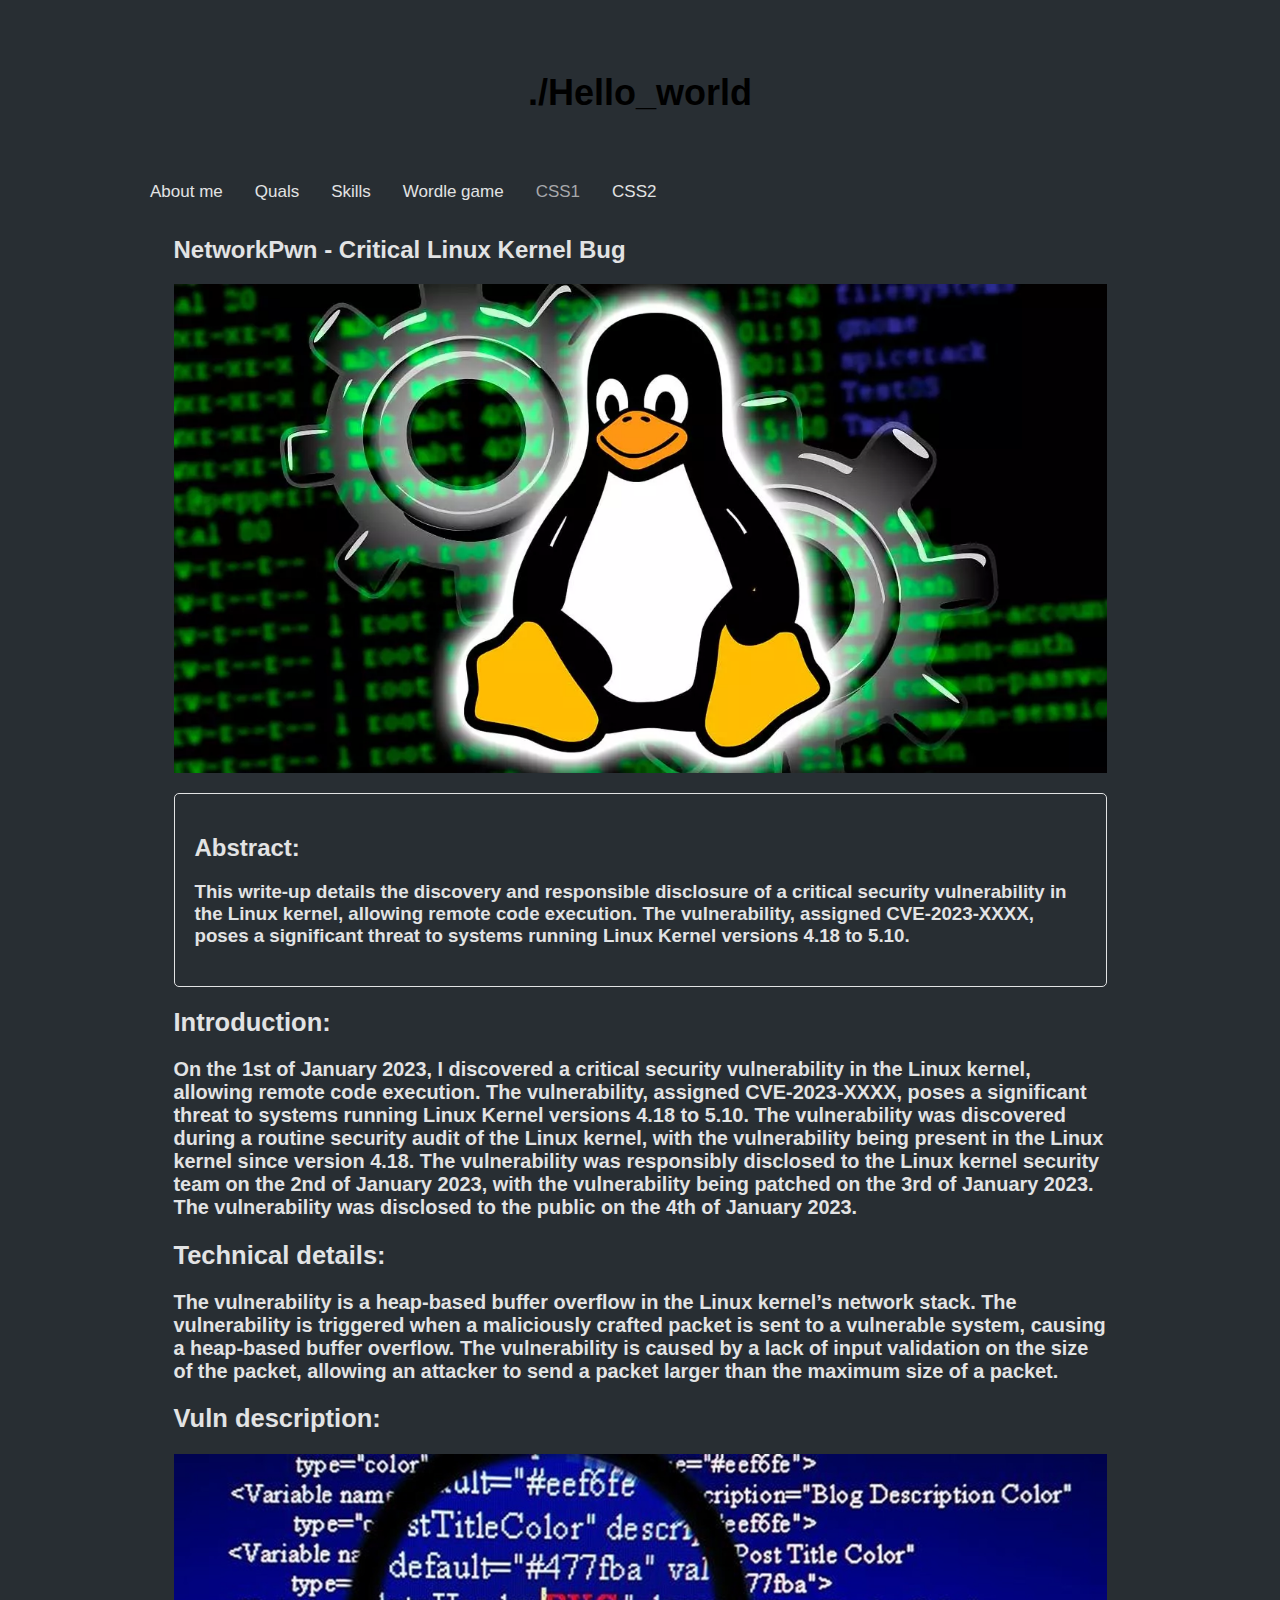
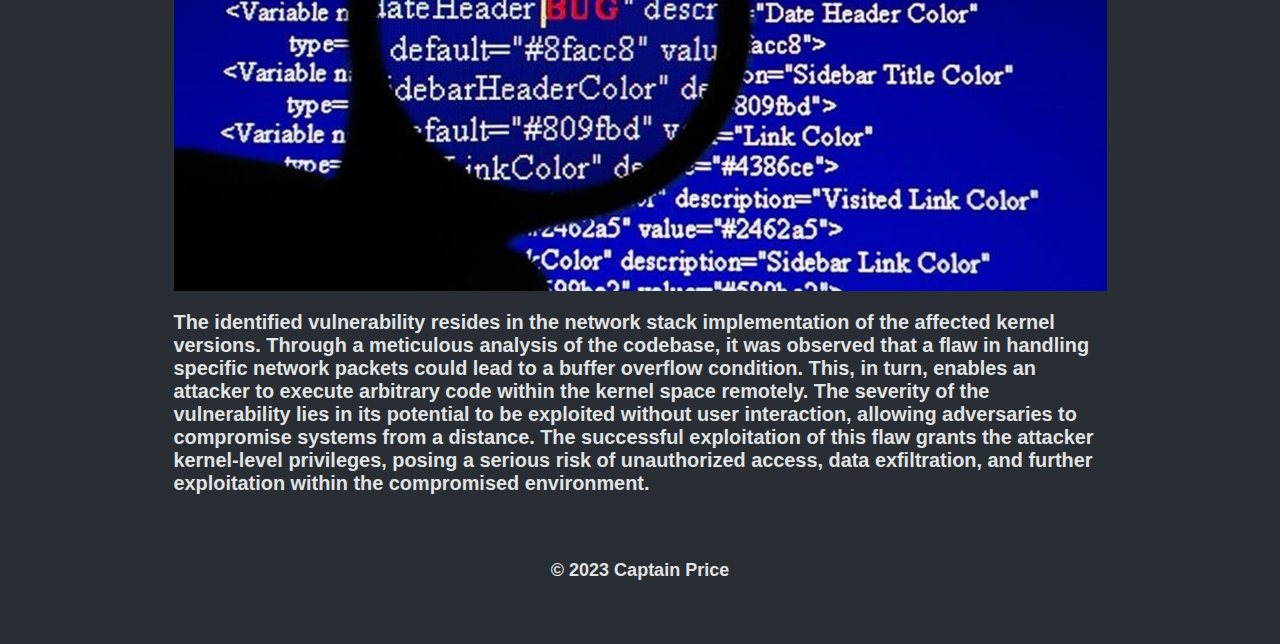
<file: css1.html>
<!--TODO: add a manifest.json file-->
<!DOCTYPE html>
<html>
<head>
    <title>CSS1</title>
    <meta charset="utf-8" />
    <link rel="stylesheet" href="/assets/styles/styles.css"/>
    <link href="https://fonts.cdnfonts.com/css/source-code-pro" rel="stylesheet">
    <meta name="viewport" content="width=device-width, initial-scale=1.0">
    <link rel="stylesheet" href="https://cdnjs.cloudflare.com/ajax/libs/font-awesome/4.7.0/css/font-awesome.min.css">  
    <link rel="icon" href="assets/icons/favicon.ico" type="image/x-icon"/>
    <meta name="theme-color" content="#282E33"/>
</head>
<body>
    <header class="header">
        <div class="intro">
            <h1>./Hello_world</h1>
        </div>
    </header>
    <nav id="topbar" class="navbar">
        <a href="index.html">About me</a>
        <a href="quals.html">Quals</a>
        <a href="skills.html">Skills</a>
        <a href="wordle.html">Wordle game</a>
        <a class="active">CSS1</a>
        <a href="css2.html">CSS2</a>
        <a class="icon" onclick="responsive_navbar()"><i class="fa fa-bars"></i></a>
    </nav>
      
    <div class="row">
        <div class="container">
            <div class="card">
                <h2>NetworkPwn - Critical Linux Kernel Bug</h2>
                <img src="assets/images/linux-kernel.webp" id="article_image">
                <p></p>
            </div>
        <article class="article_top">
            <h2>Abstract:</h2>
            <h3>This write-up details the discovery and responsible disclosure of a critical security vulnerability in the Linux kernel, allowing remote code execution. The vulnerability, assigned CVE-2023-XXXX, poses a significant threat to systems running Linux Kernel versions 4.18 to 5.10.</h3>
        </article>
        <article class="article">
            <h2>Introduction:</h2>
            <h3>On the 1st of January 2023, I discovered a critical security vulnerability in the Linux kernel, allowing remote code execution. The vulnerability, assigned CVE-2023-XXXX, poses a significant threat to systems running Linux Kernel versions 4.18 to 5.10. The vulnerability was discovered during a routine security audit of the Linux kernel, with the vulnerability being present in the Linux kernel since version 4.18. The vulnerability was responsibly disclosed to the Linux kernel security team on the 2nd of January 2023, with the vulnerability being patched on the 3rd of January 2023. The vulnerability was disclosed to the public on the 4th of January 2023.</h3>
        </article>
        <article class="article">
            <h2>Technical details:</h2>
            <h3>The vulnerability is a heap-based buffer overflow in the Linux kernel’s network stack. The vulnerability is triggered when a maliciously crafted packet is sent to a vulnerable system, causing a heap-based buffer overflow. The vulnerability is caused by a lack of input validation on the size of the packet, allowing an attacker to send a packet larger than the maximum size of a packet. </h3>
        </article>
        <article class="article">
            <h2>Vuln description:</h2>
            <img src="/assets/images/bug.jpg" id="article_image">
            <h3>The identified vulnerability resides in the network stack implementation of the affected kernel versions. Through a meticulous analysis of the codebase, it was observed that a flaw in handling specific network packets could lead to a buffer overflow condition. This, in turn, enables an attacker to execute arbitrary code within the kernel space remotely.

                The severity of the vulnerability lies in its potential to be exploited without user interaction, allowing adversaries to compromise systems from a distance. The successful exploitation of this flaw grants the attacker kernel-level privileges, posing a serious risk of unauthorized access, data exfiltration, and further exploitation within the compromised environment.
            </h3>
        </article>
    <footer class="footer">
        <h2><span>&#169;</span> 2023 Captain Price</h2>
    </footer>
</div> 
<script src="scripts/main.js"></script>
</body>
</html>
</file>
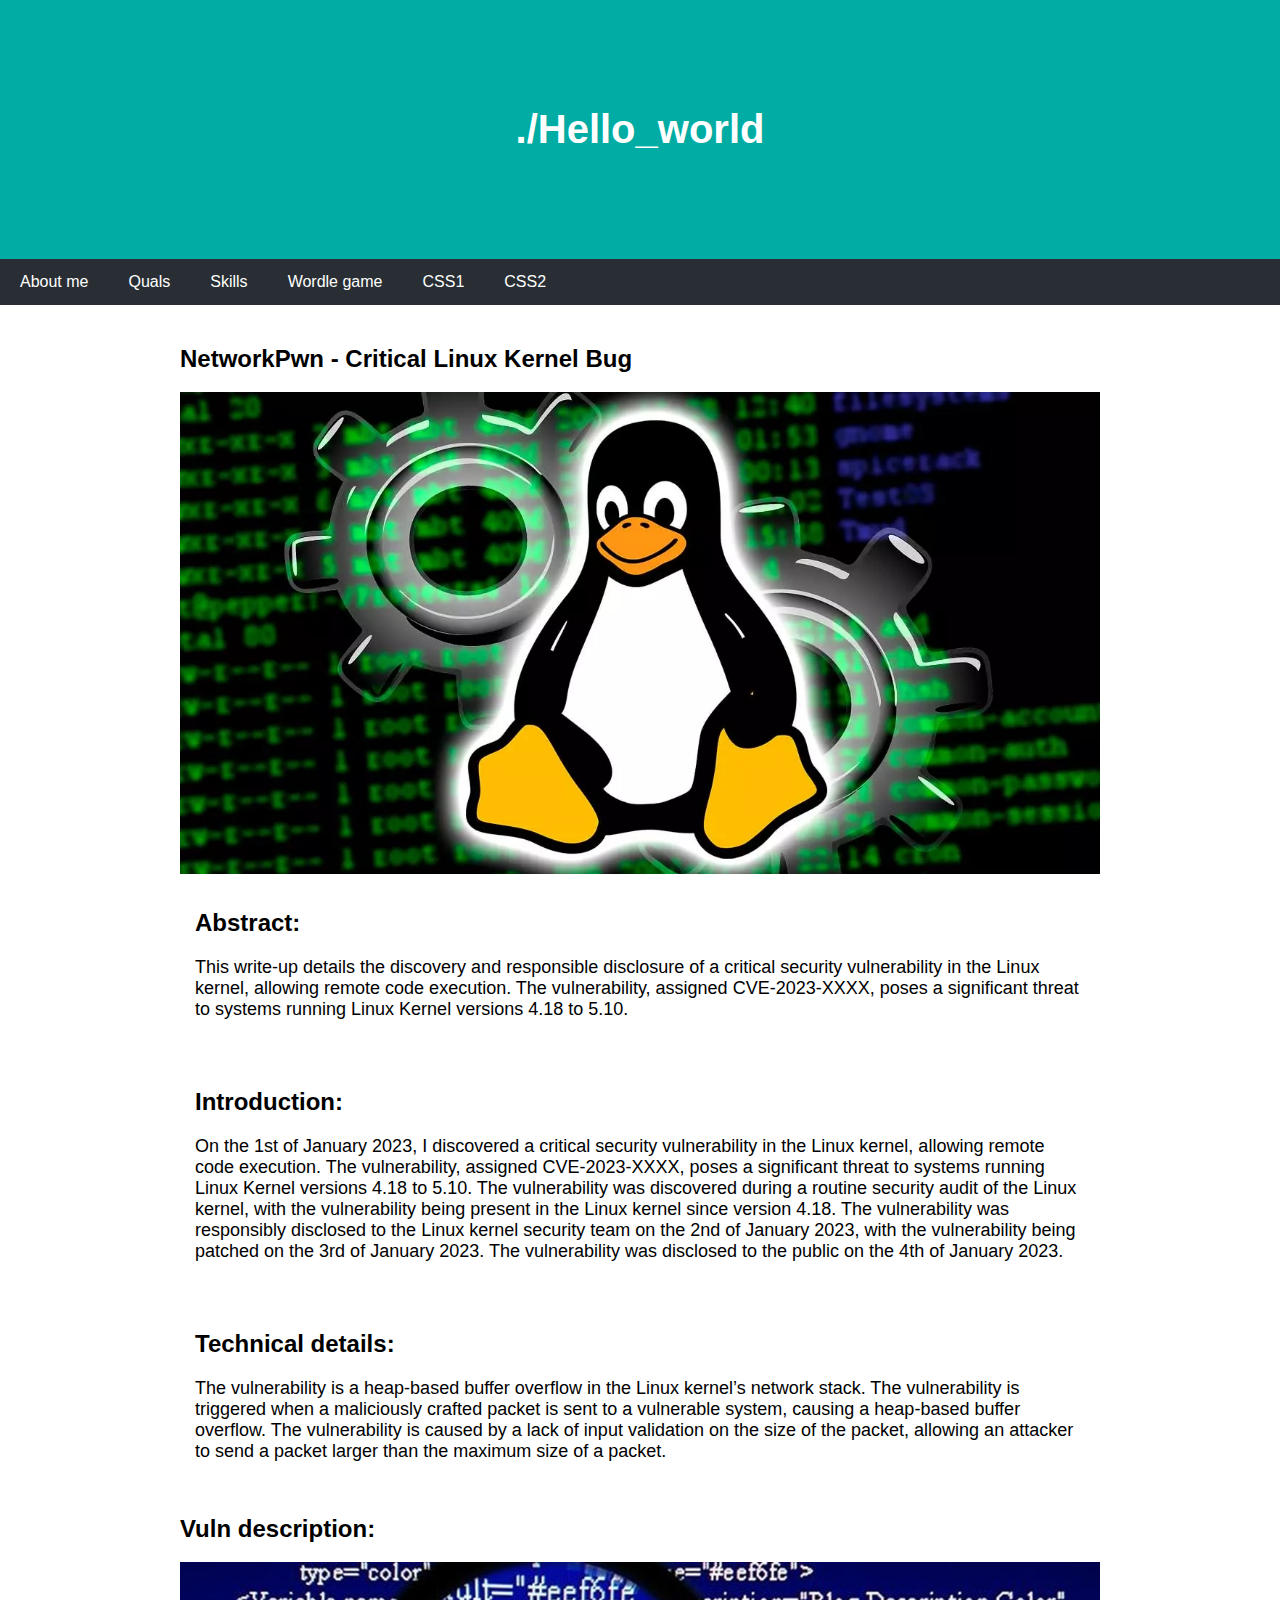
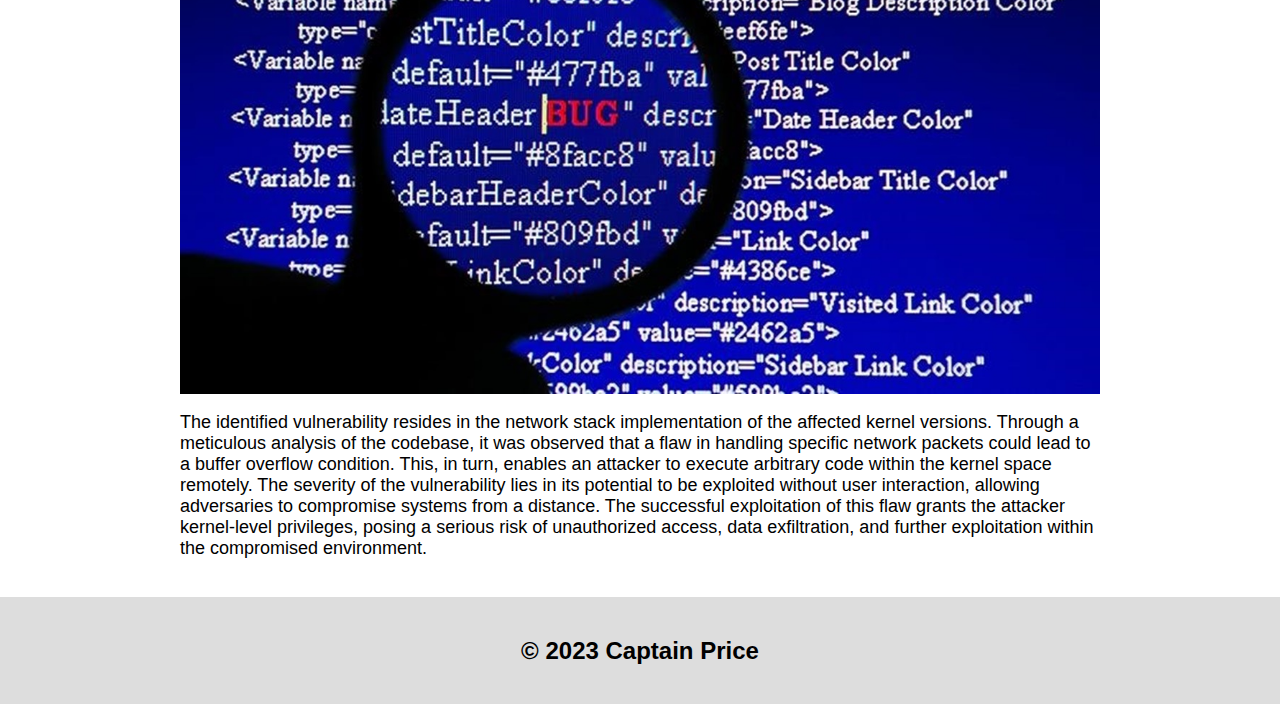
<file: css2.html>
<!DOCTYPE html>
<html lang="en">
<head>
    <title>CSS2</title>
    <meta charset="UTF-8">
    <meta name="viewport" content="width=device-width, initial-scale=1">
    <link rel="stylesheet" href="/assets/styles/styles2.css"/>
    <link href="https://fonts.cdnfonts.com/css/source-code-pro" rel="stylesheet">
    <link rel="icon" href="assets/icons/favicon.ico" type="image/x-icon"/>
    <meta name="theme-color" content="#00ACA3"/>
</head>
<body>
<header class="header">
    <h1>./Hello_world</h1>
</header>

    <nav class="navbar">
        <a href="index.html">About me</a>
        <a href="quals.html">Quals</a>
        <a href="skills.html">Skills</a>
        <a href="wordle.html">Wordle game</a>
        <a href="css1.html">CSS1</a>
        <a href="css2.html">CSS2</a>
    </nav>
    <!--Main-->
    <div class="container">
        <div class="main">
            <!--Article-->
            <h2>NetworkPwn - Critical Linux Kernel Bug</h2>
            <img src="/assets/images/linux-kernel.webp" id="article_image">
            <!--3 columms-->
            <div class="row">
                <div class="column">
                    <h2>Abstract:</h2>
                    <p>This write-up details the discovery and responsible disclosure of a critical security vulnerability in the Linux kernel, allowing remote code execution. The vulnerability, assigned CVE-2023-XXXX, poses a significant threat to systems running Linux Kernel versions 4.18 to 5.10.</p>
                </div>
                <div class="column">
                    <h2>Introduction:</h2>
                    <p>On the 1st of January 2023, I discovered a critical security vulnerability in the Linux kernel, allowing remote code execution. The vulnerability, assigned CVE-2023-XXXX, poses a significant threat to systems running Linux Kernel versions 4.18 to 5.10. The vulnerability was discovered during a routine security audit of the Linux kernel, with the vulnerability being present in the Linux kernel since version 4.18. The vulnerability was responsibly disclosed to the Linux kernel security team on the 2nd of January 2023, with the vulnerability being patched on the 3rd of January 2023. The vulnerability was disclosed to the public on the 4th of January 2023.</p>
                </div>
                <div class="column">
                    <h2>Technical details:</h2>
                    <p>The vulnerability is a heap-based buffer overflow in the Linux kernel’s network stack. The vulnerability is triggered when a maliciously crafted packet is sent to a vulnerable system, causing a heap-based buffer overflow. The vulnerability is caused by a lack of input validation on the size of the packet, allowing an attacker to send a packet larger than the maximum size of a packet.</p>
                </div>
            </div>
            <h2>Vuln description: </h2>
            <img src="/assets/images/bug.jpg" id="article_image">
            <p>The identified vulnerability resides in the network stack implementation of the affected kernel versions. Through a meticulous analysis of the codebase, it was observed that a flaw in handling specific network packets could lead to a buffer overflow condition. This, in turn, enables an attacker to execute arbitrary code within the kernel space remotely.

            The severity of the vulnerability lies in its potential to be exploited without user interaction, allowing adversaries to compromise systems from a distance. The successful exploitation of this flaw grants the attacker kernel-level privileges, posing a serious risk of unauthorized access, data exfiltration, and further exploitation within the compromised environment.</p>
        </div>
    </div>
    <!--Footer-->
    <footer class="footer">
        <h2><span>&#169;</span> 2023 Captain Price</h2>
    </footer>

</body>
</html>
</file>
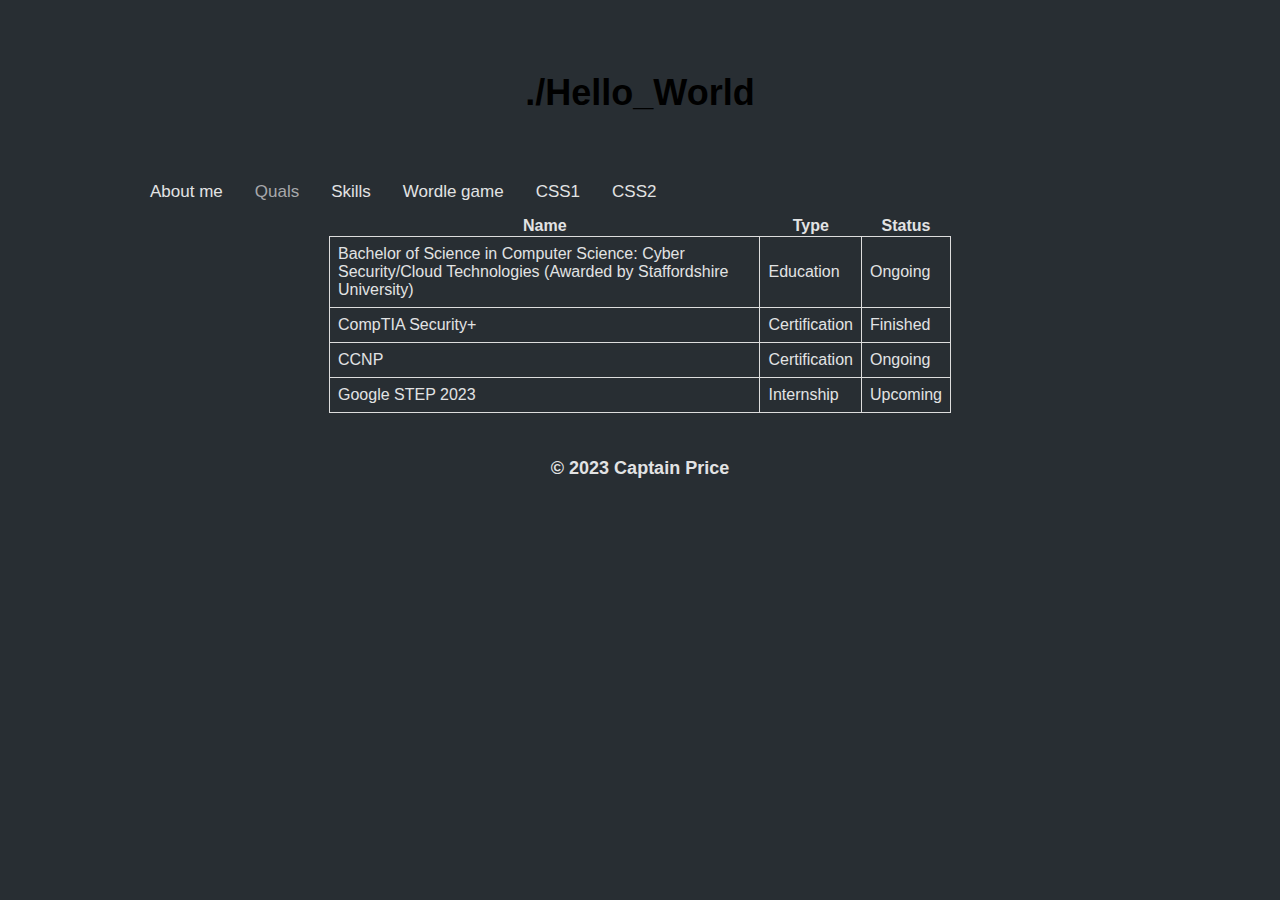
<file: quals.html>
<!-- TODO: Create the box for wordle -->
<!-- TODO: Build the CSS-->
<!--TODO: Make the backend-->
<!--TODO: Create the manifest.json file for PWA-->
<!DOCTYPE html>
<html>
<head>
    <title>Qualifications</title>
    <meta charset="utf-8" />
    <link rel="stylesheet" href="/assets/styles/styles.css"/>
    <link href="https://fonts.cdnfonts.com/css/source-code-pro" rel="stylesheet">
    <meta name="viewport" content="width=device-width, initial-scale=1.0">
    <link rel="stylesheet" href="https://cdnjs.cloudflare.com/ajax/libs/font-awesome/4.7.0/css/font-awesome.min.css">  
	<meta name="theme-color" content="#282E33"/>
	<link rel="icon" href="assets/icons/favicon.ico" type="image/x-icon"/>
</head>
<body>
<div>
<header class="header">
    <div class="intro">
        <h1>./Hello_World</h1>
        </div>
</header>
<nav id="topbar" class="navbar">
    <a href="index.html">About me</a>
    <a class="active">Quals</a>
    <a href="skills.html">Skills</a>
    <a href="wordle.html">Wordle game</a>
    <a href="css1.html">CSS1</a>
    <a href="css2.html">CSS2</a>
    <a class="icon" onclick="responsive_navbar()"><i class="fa fa-bars"></i></a>
</nav>
<div class="table_container">
	<table>
		<thead>
			<tr>
				<th>Name</th>
				<th>Type</th>
				<th>Status</th>
			</tr>
		</thead>
		<tbody>
			<tr>
				<td>Bachelor of Science in Computer Science: Cyber Security/Cloud Technologies (Awarded by Staffordshire University)</td>
				<td>Education</td>
				<td>Ongoing</td>
			</tr>
			<tr>
				<td>CompTIA Security+</td>
				<td>Certification</td>
				<td>Finished</td>
			</tr>
			<tr>
				<td>CCNP</td>
				<td>Certification</td>
				<td>Ongoing</td>
			</tr>
			<tr>
				<td>Google STEP 2023</td>
				<td>Internship</td>
				<td>Upcoming</td>
			</tr>
		</tbody>
	</table>
</div>
<footer class="footer">
		<h2><span>&#169;</span> 2023 Captain Price</h2>
</footer>
<script src="scripts/main.js"></script>
    </body>
</html>
</file>
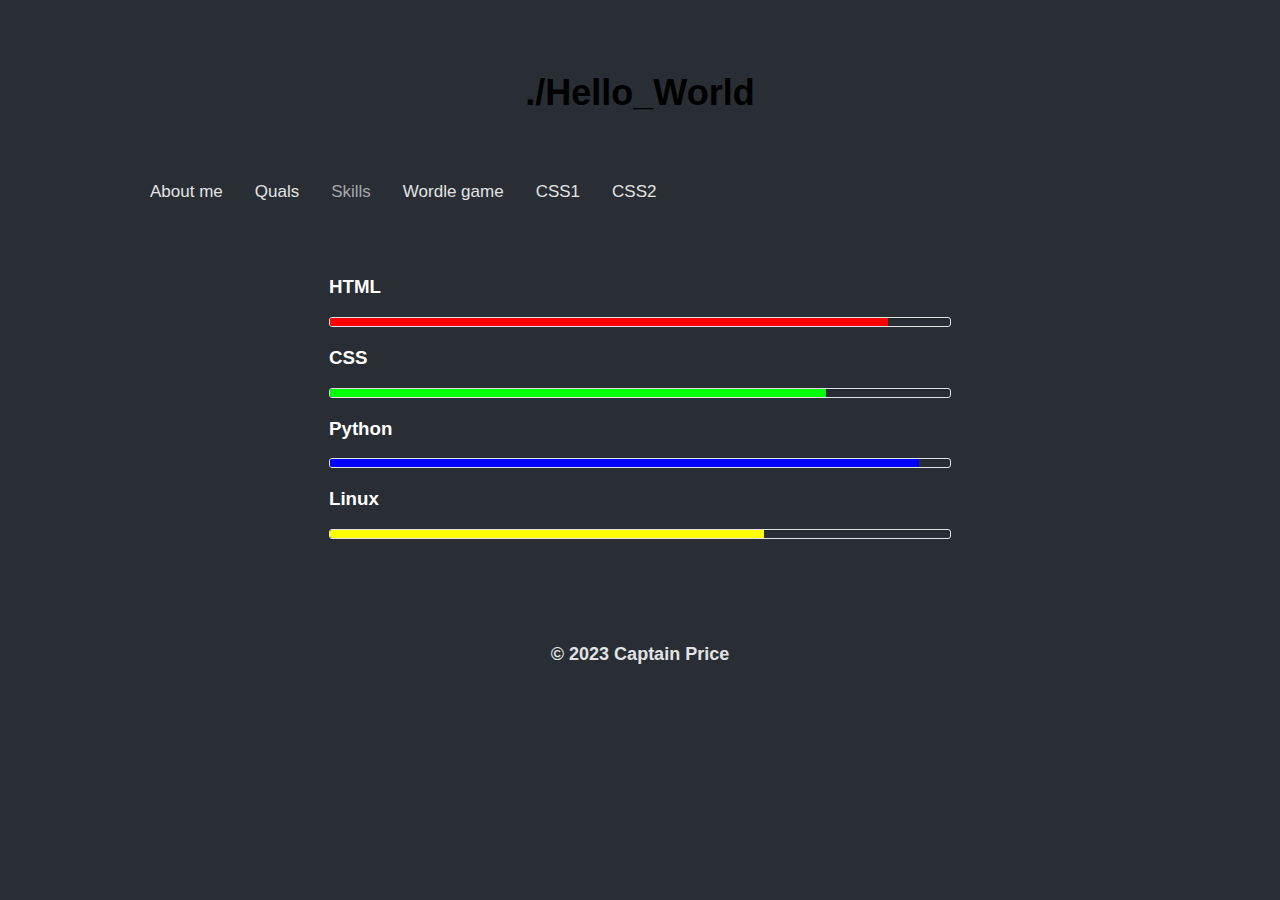
<file: skills.html>
<!DOCTYPE html>
<html>
<head>
    <title>Skills</title>
    <meta charset="utf-8" />
    <link rel="stylesheet" href="/assets/styles/styles.css"/>
    <link href="https://fonts.cdnfonts.com/css/source-code-pro" rel="stylesheet">
    <meta name="viewport" content="width=device-width, initial-scale=1.0">
    <meta name="theme-color" content="#282E33"/>
    <link rel="stylesheet" href="https://cdnjs.cloudflare.com/ajax/libs/font-awesome/4.7.0/css/font-awesome.min.css">  
    <link rel="icon" href="assets/icons/favicon.ico" type="image/x-icon"/>
</head>
<body>
<div>
<header class="header">
    <div class="intro">
        <h1>./Hello_World</h1>
        </div>
</header>
<nav id="topbar" class="navbar">
    <a href="index.html">About me</a>
    <a href="quals.html">Quals</a>
    <a class="active">Skills</a>
    <a href="wordle.html">Wordle game</a>
    <a href="css1.html">CSS1</a>
    <a href="css2.html">CSS2</a>
    <a class="icon" onclick="responsive_navbar()"><i class="fa fa-bars"></i></a>
</nav>
<div class="skills_container">
    <li>
        <h3>HTML</h3>
        <span class="percent_bar">
            <span class="html"></span>
        </span>
    </li>
    <li>
        <h3>CSS</h3>
        <span class="percent_bar">
            <span class="css"></span>
        </span>
    </li>
    <li>
        <h3>Python</h3>
        <span class="percent_bar">
            <span class="python"></span>
        </span>
    </li>
    <li>
        <h3>Linux</h3>
        <span class="percent_bar">
            <span class="linux"></span>
        </span>
    </li>
</div>
<footer class="footer">
        <h2><span>&#169;</span> 2023 Captain Price</h2>
</footer>
<script src="scripts/main.js"></script>
    </body>
</html>
</file>
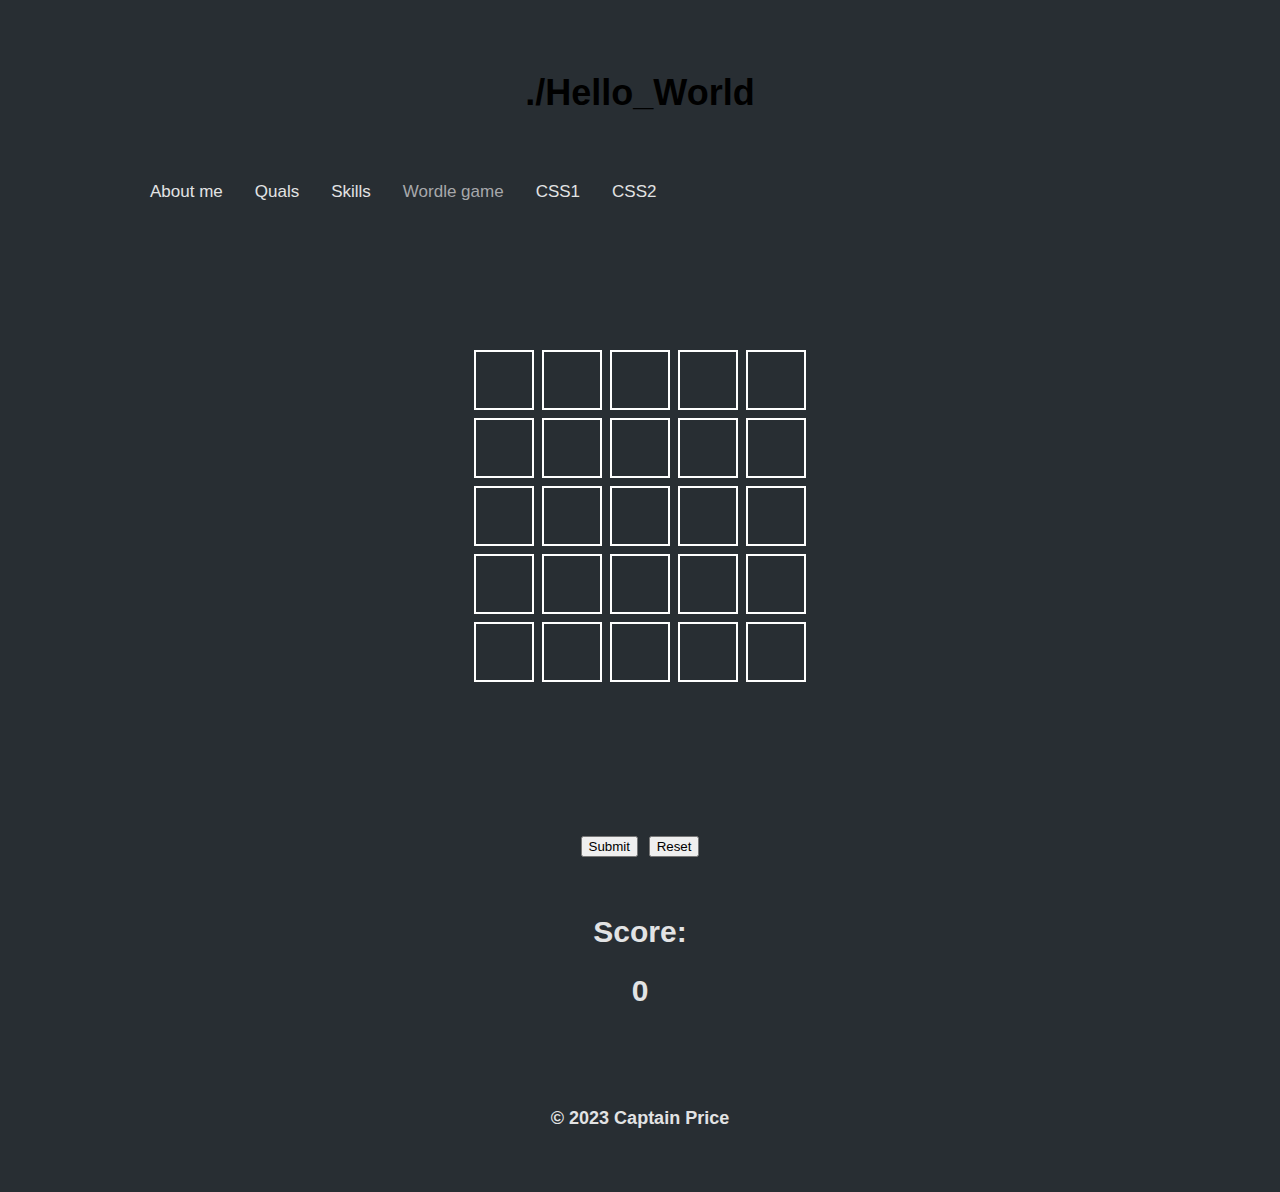
<file: wordle.html>
<!-- TODO: Create the box for wordle -->
<!-- TODO: Build the CSS-->
<!--TODO: Make the backend-->
<!--TODO: Create the manifest.json file for PWA-->
<!DOCTYPE html>
<html>
<head>
    <title>Wordle</title>
    <meta charset="utf-8" />
    <link rel="stylesheet" href="/assets/styles/styles.css"/>
    <link href="https://fonts.cdnfonts.com/css/source-code-pro" rel="stylesheet">
    <meta name="viewport" content="width=device-width, initial-scale=1.0">
    <link rel="stylesheet" href="https://cdnjs.cloudflare.com/ajax/libs/font-awesome/4.7.0/css/font-awesome.min.css">  
    <meta name="theme-color" content="#282E33"/>
    <link rel="icon" href="assets/icons/favicon.ico" type="image/x-icon"/>
</head>
<body>
<div>
<header class="header">
    <div class="intro">
        <h1>./Hello_World</h1>
        </div>
</header>
<nav id="topbar" class="navbar">
    <a href="index.html">About me</a>
    <a href="quals.html">Quals</a>
    <a href="skills.html">Skills</a>
    <a class="active">Wordle game</a>
    <a href="css1.html">CSS1</a>
    <a href="css2.html">CSS2</a>
    <a class="icon" onclick="responsive_navbar()"><i class="fa fa-bars"></i></a>
</nav>
<div id="wordle">
    
</div>
<div id="wordle_textbox">
    <input type="text" placeholder="Enter a word" maxlength="5" id="input">
    <button type="submit" id="submit">Submit</button>
    <button type="submit" id="reset">Reset</button>
</div>
</div>
<div class="wordle_score">
    <h2>Score:</h2>
    <h2 id="score">0</h2>
</div>
<footer class="footer">
        <h2><span>&#169;</span> 2023 Captain Price</h2>
</footer>
<script type="module" src="scripts/wordle.js"></script>
<script src="scripts/main.js"></script>
    </body>
</html>
</file>
<file: assets/styles/styles.css>
* {
    box-sizing: border-box;
    font-family: 'Source Code Pro', sans-serif;
}

body {
    padding: 10px;
    background-color: #282E33;
}

.container{
    width: 75%;
    margin-left: auto;
    margin-right: auto;
    color: #E2E3E4;
}
.article_top{
    background-color: #282E33;
    padding: 20px;
    margin-top: 20px;
    margin-bottom: 20px;
    border: 1px solid #E2E3E4;
    border-radius: 5px;
}
.article{
    font-size: 17px;
}

.leftcolumn {   
    float: left;
    width: 75%;
    color: #E2E3E4;
}

.rightcolumn {
    float: left;
    width: 25%;
    padding-left: 20px;
    color: #E2E3E4;
}

.image_responsive{
    width: 100%;
    height: auto;
}
#article_image{
    width: 100%;
    height: auto;
    margin-left: auto;
    margin-right: auto;
    display: block;
}
.row::after {
    content: "";
    display: table;
    clear: both;
}

div.intro{
    font-size: large;
    text-align: center;
    animation: colorrotate 6s linear 0s infinite;
}

@keyframes colorrotate {
    0% {color: #FF0000;}
    25% {color: #00FF00;}
    50% {color: #0000FF;}
    75% {color: #FFFF00;}
    100% {color: #FF0000;}
} /* https://stackoverflow.com/questions/54702124/rainbow-text-animation-using-only-css */

.header{
    text-align: center;
    padding: 30px;
}

.footer{
    text-align: center;
    padding: 30px;
    color: #E2E3E4;
    font-size: 12px;
}

.navbar{
    overflow: hidden;
    margin-right: auto;
    margin-left: auto;
    max-width: 1012px;
}

.navbar .icon{
    display: none;
    font-size: 15px;
}

.navbar a{
    float: left;
    display: block;
    text-align: center;
    padding: 14px 16px;
    font-size: 17px;
    color: #E2E3E4;
    text-decoration: none;
}
.navbar a:hover{
    color: #A7A8AB;
    transform: scale(1.1);
    text-shadow: none;
}
.navbar .active{
    color: #A7A8AB;
    text-shadow: none;
}
/* https://dev.to/kiranrajvjd/10-simple-navigation-bar-hover-animations-1980 */
@media screen and (max-width: 1000px){
    .navbar a:not(:first-child) {display: none;} 
    .navbar a.icon{
        float: right;
        display: block;
    }
} /* Have to be seperate from the above code, otherwise the icon will be hidden as well */

@media screen and (max-width: 1000px) { /* https://www.w3schools.com/howto/howto_js_topnav_responsive.asp */
    .navbar.responsive {position: relative;}
    .navbar.responsive .icon {
      position: absolute;
      right: 0;
      top: 0;
    }
    .navbar.responsive a {
      float: none;
      display: block;
      text-align: left;
    }
    .navbar a{
        font-size: 15px;
    }
    .leftcolumn, .rightcolumn {   
        width: 100%;
        padding: 0;
    } 
    .footer{
        font-size: 16px;
    }
}
#board  {
    display : flex;
    align-items: center;
    flex-direction: column;
}

#wordle {
    display: grid;
    place-items: center;
    width: 100%;
    height: 600px;
    margin-left: auto;
    margin-right: auto;
}
#wordle_textbox{
    width: 100%;
    height: 100%;
    font-size: 2.4rem;
    text-align: center;
    color: white;
    text-transform: uppercase;
    display: block;
    place-items: center;
}

#wordle_textbox #input{
    display: none;
}

@media screen and (max-width: 1000px){
    #wordle_textbox #input{
        display: block;
        margin-left: auto;
        margin-right: auto;
    }
    
}

.wordle_score{
    text-align: center;
    padding: 30px;
    font-size: 20px;
    color: #E2E3E4;
}


.grid {
    display: grid;
    grid-template-columns: repeat(5, auto);
    grid-template-rows: repeat(5, auto);
    color: white;
}
.box{
    width: 60px;
    height: 60px;
    border: 2px solid ;
    margin: 4px;
    text-transform: uppercase;
    color: white;
    display: grid;
    place-items: center;
    font-size: 2.4rem;
}
.box.empty{
    background-color: #282E33;
}
.box.wrong{
    background-color: #FF0000;
}
.box.correct{
    background-color: #00FF00;
}

.table_container{
    color: #E2E3E4;
    overflow-x: auto;
}
.table_container table{
    border-collapse: collapse;
    width: 50%;
    margin-right: auto;
    margin-left: auto;
}

.table_container tr td{
    border: 1px solid #ddd;
    padding: 8px;
}

.skills_container{
    width: 100%;
    margin: 60px auto;
    color: #fff;
    width: 50%;
}

.skills_container li{
    margin: 20px 0;
    list-style-type: none;
}

.page_not_found_404{
    text-align: center;
    color: #E2E3E4;
}
.page_not_found_404 h3{
    font-size: 100px;
    color: #E2E3E4;
    margin-top: 20px;
    margin-bottom: 20px;
}
.page_not_found_404 p{
    font-size: 20px;
    color: #E2E3E4;
    margin-top: 20px;
    margin-bottom: 20px;
}
.percent_bar{
    background-color: #282E33;
    display: block;
    height: 10px;
    border: 1px solid #E2E3E4;
    border-radius: 3px;
    overflow: hidden;
    box-shadow: inset 0 1px 2px rgba(0,0,0,0.2);
}
.percent_bar span{
    float: left;
    height: 10px;
}
.html{
    width: 90%;
    background-color: #FF0000;
    animation: html 2s;
}
.css{
    width: 80%;
    background-color: #00FF00;
    animation: css 2s;
}
.python{
    width: 95%;
    background-color: #0000FF;
    animation: python 2s;
}
.linux{
    width: 70%;
    background-color: #FFFF00;
    animation: linux 2s;
}
@keyframes html {
    0% {width: 0%;}
    100% {width: 90%;}
}
@keyframes css {
    0% {width: 0%;}
    100% {width: 80%;}
}
@keyframes python {
    0% {width: 0%;}
    100% {width: 95%;}
}
@keyframes linux {
    0% {width: 0%;}
    100% {width: 70%;}
} /* https://www.w3schools.com/howto/howto_css_skill_bar.asp */

.social { /* https://www.w3schools.com/howto/howto_css_social_media_buttons.asp */
    padding: 20px;
    font-size: 30px;
    width: 50px;
    text-align: center;
    text-decoration: none;
    margin: 5px 2px;
    display: inline-block;
}
.fa:hover {
    opacity: 0.7;
}
.fa-twitter {
    background: #55ACEE;
    color: white;
}
</file>
<file: assets/styles/styles2.css>
* {
    box-sizing: border-box;
    font-family: 'Source Code Pro', sans-serif;
}

body {
    margin: 0; /* Remove default margin */
    padding: 0; /* Remove default padding */
}

.header {
    padding: 80px;
    text-align: center;
    background: #00ACA3;
    color: white;
}

header h1 {
    font-size: 40px;
}

.navbar {
    overflow: hidden;
    background-color: #282E33;
}

.navbar a {
    float: left;
    display: block;
    color: white;
    text-align: center;
    padding: 14px 20px;
    text-decoration: none;
}

.navbar a.right {
    float: right;
}

.navbar a:hover {
    background-color: #ddd;
    color: black;
}


.container {  
    display: -ms-flexbox; /* IE10 */
    display: flex;
    -ms-flex-wrap: wrap; /* IE10 */
    flex-wrap: wrap;
    width: 75%;
    margin-left: auto;
    margin-right: auto;
}

.container h5{
    font-size: 20px;
    font-weight: bold;
}

.container p{
    font-size: 18px;
}

.side {
    -ms-flex: 30%; /* IE10 */
    flex: 30%;
    background-color: #f1f1f1;
    padding: 20px;
}


.main {   
    -ms-flex: 70%; 
    flex: 70%;
    background-color: white;
    padding: 20px;
}


#article_image{
    width: 100%;
    height: auto;
    margin-left: auto;
    margin-right: auto;
    display: block;
}

.footer {
    padding: 20px;
    text-align: center;
    background: #ddd;
}

/* Create three equal columns that floats next to each other */
.column {
    float: left;
    width: 33.33%;
    padding: 15px;
}
.row:after {
    content: "";
    display: table;
    clear: both;
}


@media screen and (max-width: 700px) {
    .navbar a {
        float: none;
        width: 100%;
    }
}

/* make the columns stack on top of each other instead of next to each other */
@media screen and (max-width: 1500px) {
    .column {
        width: 100%;
    }
}

@media screen and (max-width: 1000px) {
    .header {
        padding: 20px;
    }
}
</file>
